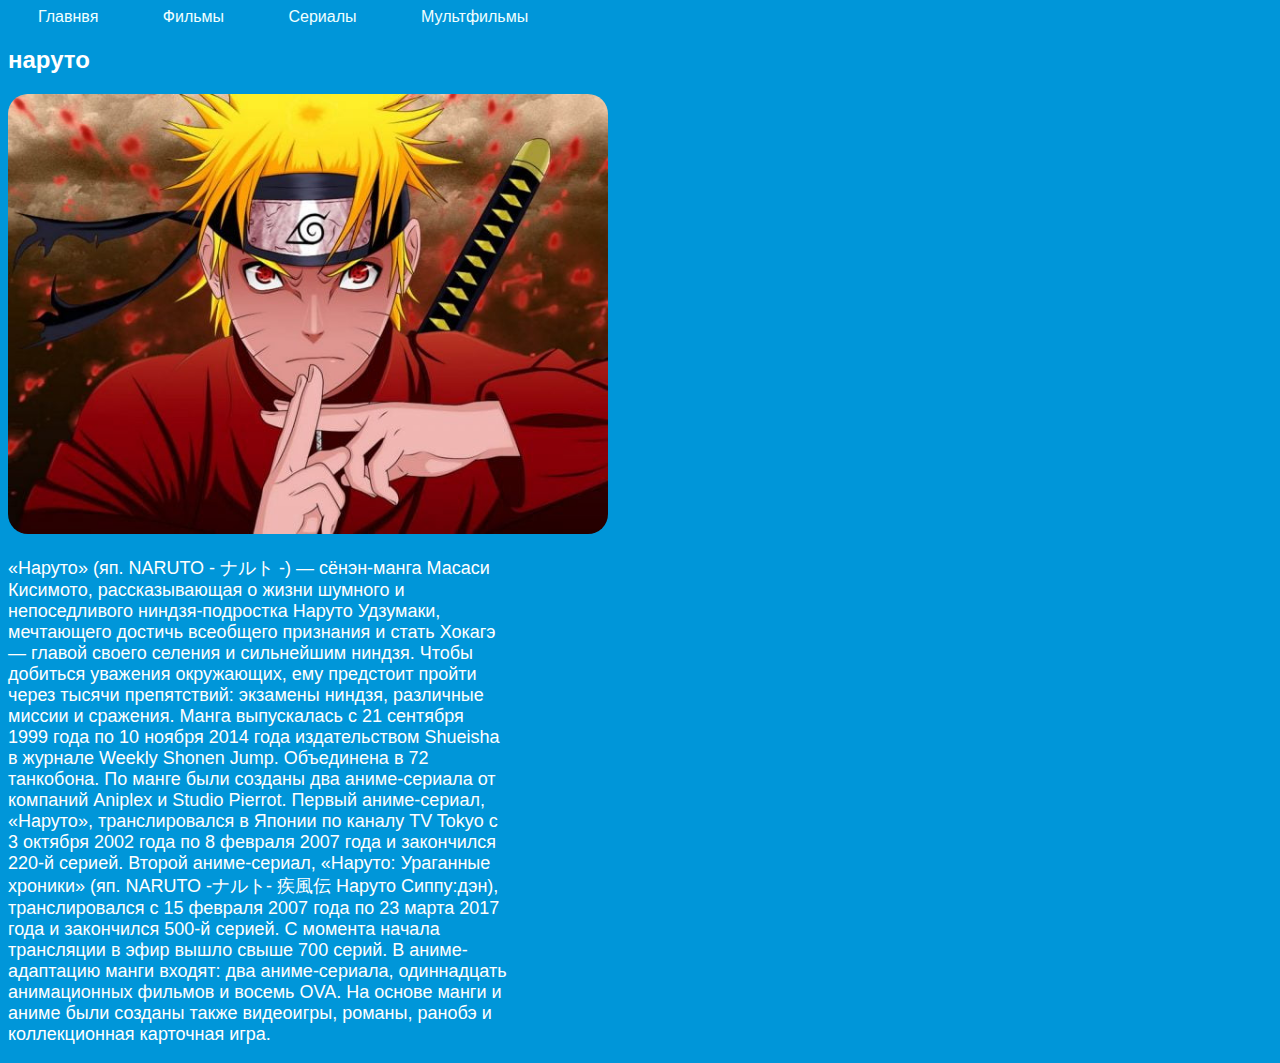
<file: link2.html>
<!DOCTYPE html>
<html lang="en">
<head>
    <meta charset="UTF-8">
    <title>SAIT.vii</title>
    <link rel="stylesheet" href="style.css">
</head>
<body>
 
 
 <nav>
   <a class="menu-link" href="index.html">Главнвя</a>
   <a class="menu-link" href="">Фильмы</a>  
   <a class="menu-link" href="">Сериалы</a> 
   <a class="menu-link" href="">Мультфильмы</a>
 </nav>
 
 
 


<div>
 <h2> наруто</h2>
  <img src="1536741268_1.jpg" alt="">
   <p>«Наруто» (яп. NARUTO - ナルト -) — сёнэн-манга Масаси Кисимото, рассказывающая о жизни шумного и непоседливого ниндзя-подростка Наруто Удзумаки, мечтающего достичь всеобщего признания и стать Хокагэ — главой своего селения и сильнейшим ниндзя. Чтобы добиться уважения окружающих, ему предстоит пройти через тысячи препятствий: экзамены ниндзя, различные миссии и сражения.

Манга выпускалась с 21 сентября 1999 года по 10 ноября 2014 года издательством Shueisha в журнале Weekly Shonen Jump. Объединена в 72 танкобона.

По манге были созданы два аниме-сериала от компаний Aniplex и Studio Pierrot.

Первый аниме-сериал, «Наруто», транслировался в Японии по каналу TV Tokyo с 3 октября 2002 года по 8 февраля 2007 года и закончился 220-й серией.
Второй аниме-сериал, «Наруто: Ураганные хроники» (яп. NARUTO -ナルト- 疾風伝 Наруто Сиппу:дэн), транслировался с 15 февраля 2007 года по 23 марта 2017 года и закончился 500-й серией.
С момента начала трансляции в эфир вышло свыше 700 серий. В аниме-адаптацию манги входят: два аниме-сериала, одиннадцать анимационных фильмов и восемь OVA. На основе манги и аниме были созданы также видеоигры, романы, ранобэ и коллекционная карточная игра. </p>
   
</div>                  
               
</body>
</html>
</file>
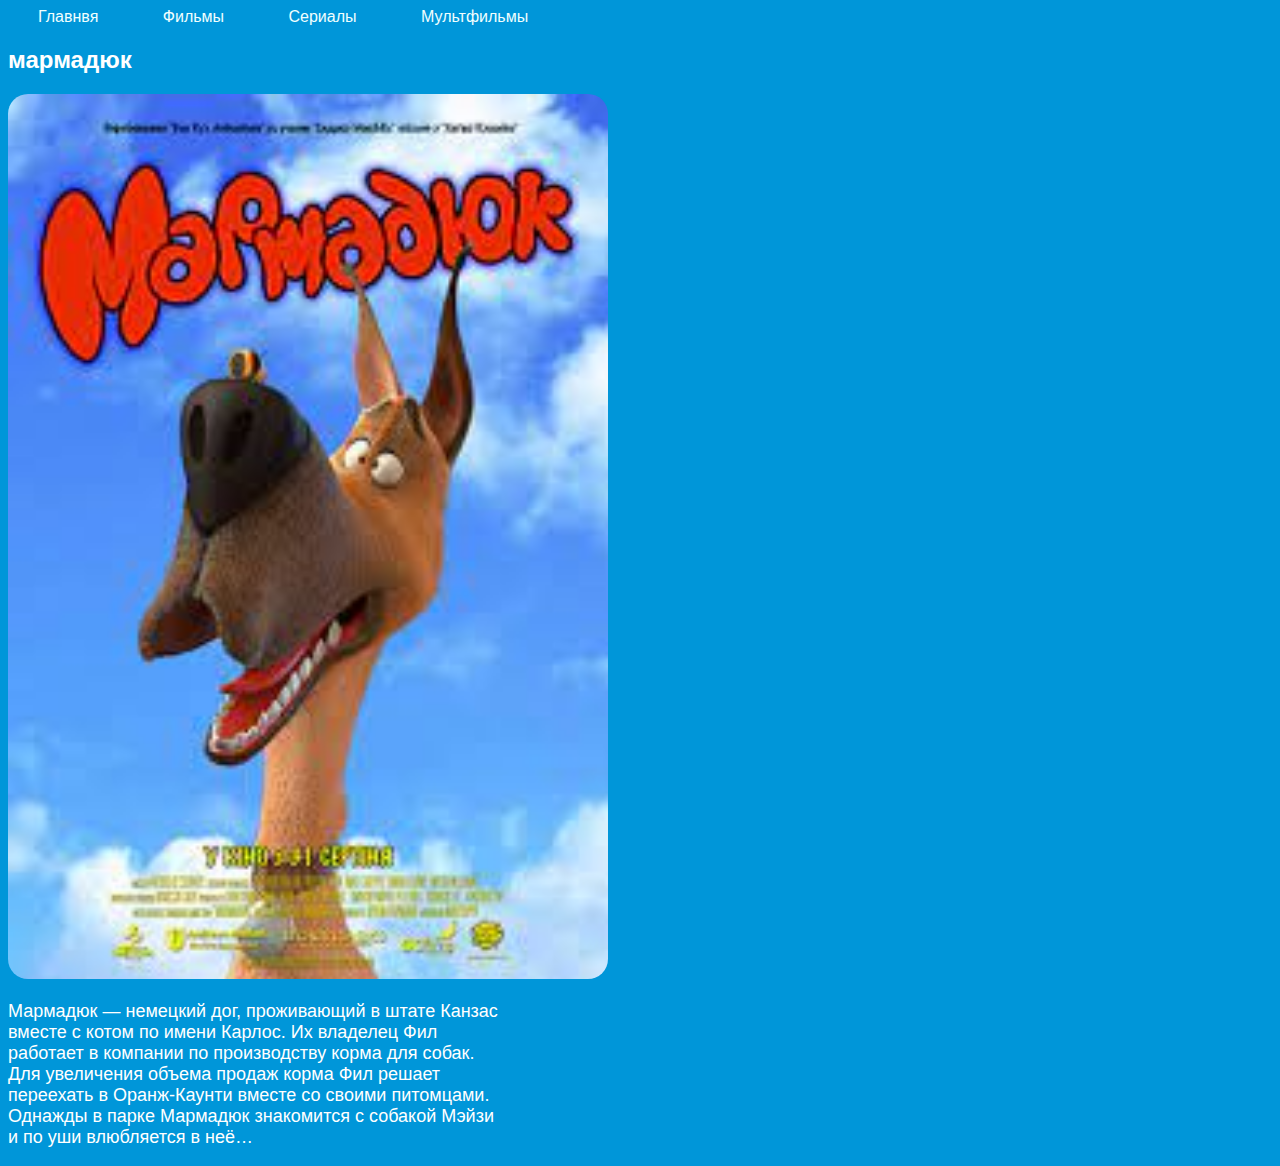
<file: link3 (2).html>
<!DOCTYPE html>
<html lang="en">
<head>
    <meta charset="UTF-8">
    <title>SAIT.vii</title>
    <link rel="stylesheet" href="style.css">
</head>
<body>
 <div class="conteiner">
 <nav>
   <a class="menu-link" href="index.html">Главнвя</a>
   <a class="menu-link" href="link.html">Фильмы</a>  
   <a class="menu-link" href="link2.html">Сериалы</a> 
   <a class="menu-link" href="link3%20(2).html">Мультфильмы</a>
 </nav>
 
 
 
       
 
 <div>
  <h2>мармадюк</h2>             
  <img src="[data-uri]" alt="">             
  <p>Мармадюк — немецкий дог, проживающий в штате Канзас вместе с котом по имени Карлос. Их владелец Фил работает в компании по производству корма для собак. Для увеличения объема продаж корма Фил решает переехать в Оранж-Каунти вместе со своими питомцами. Однажды в парке Мармадюк знакомится с собакой Мэйзи и по уши влюбляется в неё…</p>                             
                                              
                                                             
                                                                                           
               
 </div>                                      
</body>
</html>
</file>
<file: style.css>
body{
    background: #0096d9;
    color: #ffffff;
    font-family: Arial;
}

img{
    width: 600px;
    border-radius: 20px;    
} 

p {
    width: 500px;
    font-size: 18px;
}

a{
    background: #00ff80;
    padding: 8px 30px;
    border-radius: 5px;
    color:  azure;
    text-decoration: none;
}


.menu-link {
    background: none;
    transition: 1s;
    border-radius: 0;
    
}

.menu-link:hover {
    background: #00ff80;
}
</file>
